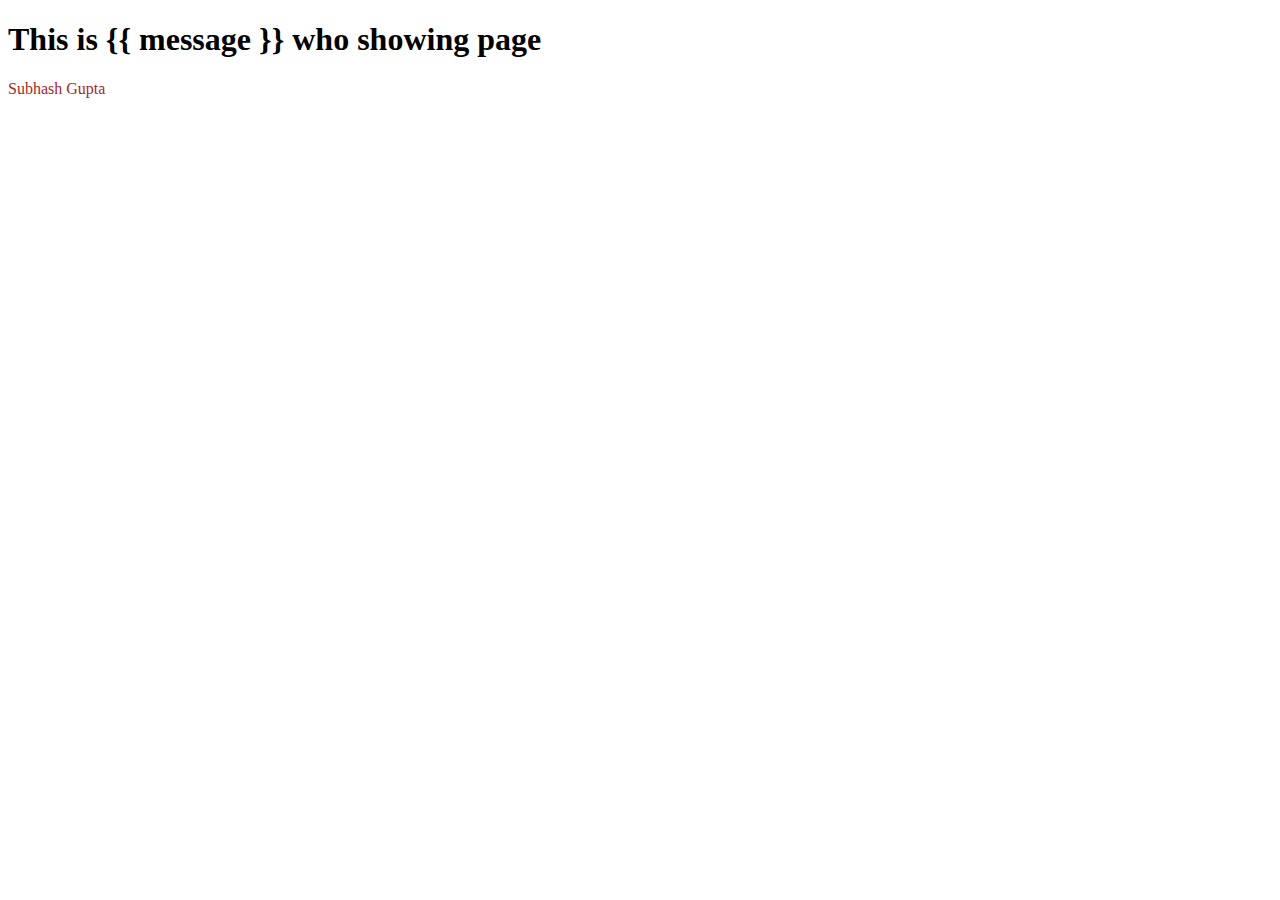
<file: lecture2/templates/index.html>
<!DOCTYPE html>
<html>
    <head>
        <title>Through Flask</title>
    </head>
    
    <body>
        <h1 >This is {{ message }} who showing page</h1>
        <p style="color: brown;">Subhash Gupta</p>
    </body>
</html>
</file>
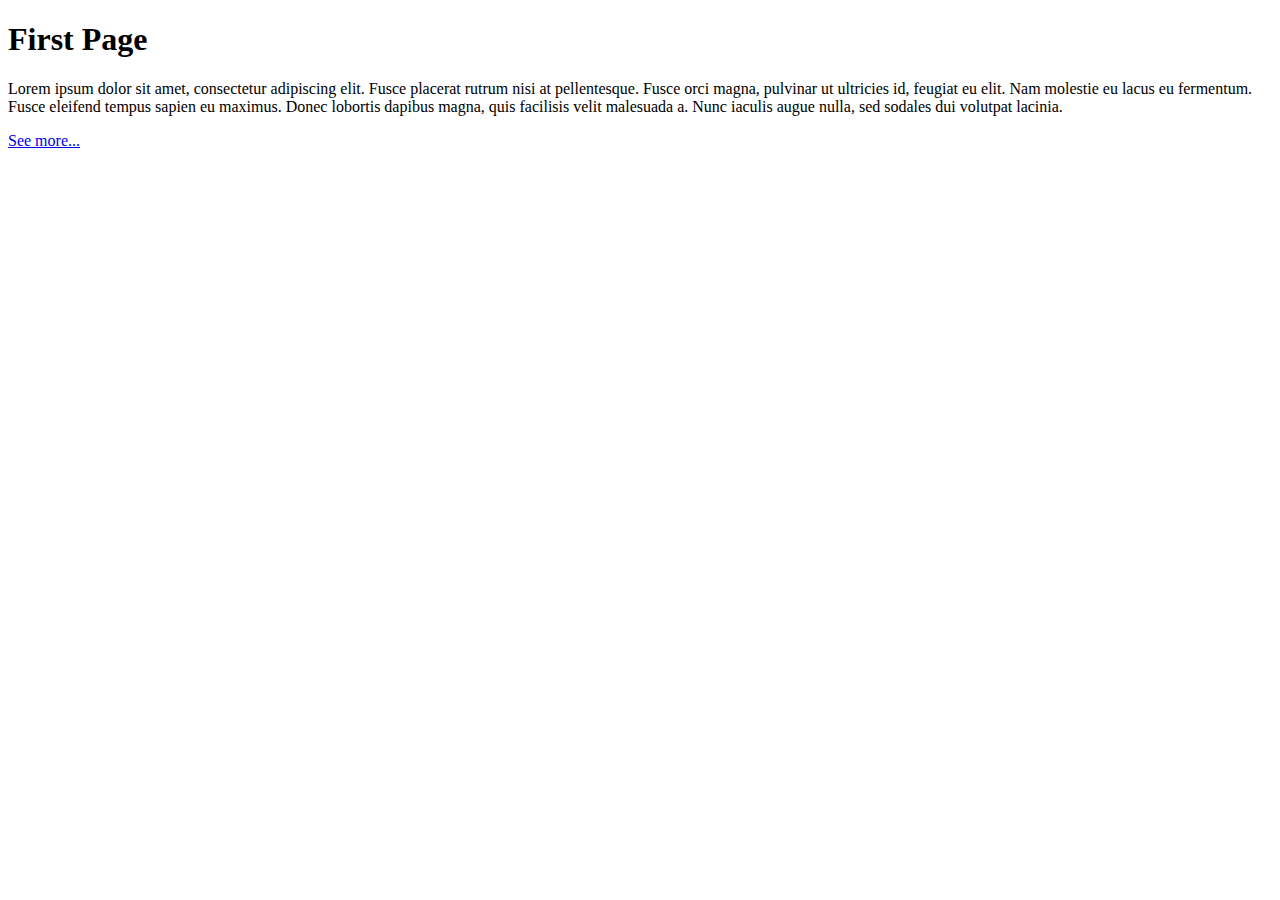
<file: lecture2/src2/urls/templates/index.html>
<!DOCTYPE html>
<html>
    <head>
        <title>My Website!</title>
    </head>
    <body>
        <h1>First Page</h1>

        <p>
            Lorem ipsum dolor sit amet, consectetur adipiscing elit. Fusce placerat rutrum nisi at pellentesque. Fusce orci magna, pulvinar ut ultricies id, feugiat eu elit. Nam molestie eu lacus eu fermentum. Fusce eleifend tempus sapien eu maximus. Donec lobortis dapibus magna, quis facilisis velit malesuada a. Nunc iaculis augue nulla, sed sodales dui volutpat lacinia.
        </p>

        <a href="{{ url_for('more') }}">See more...</a>
    </body>
</html>
</file>
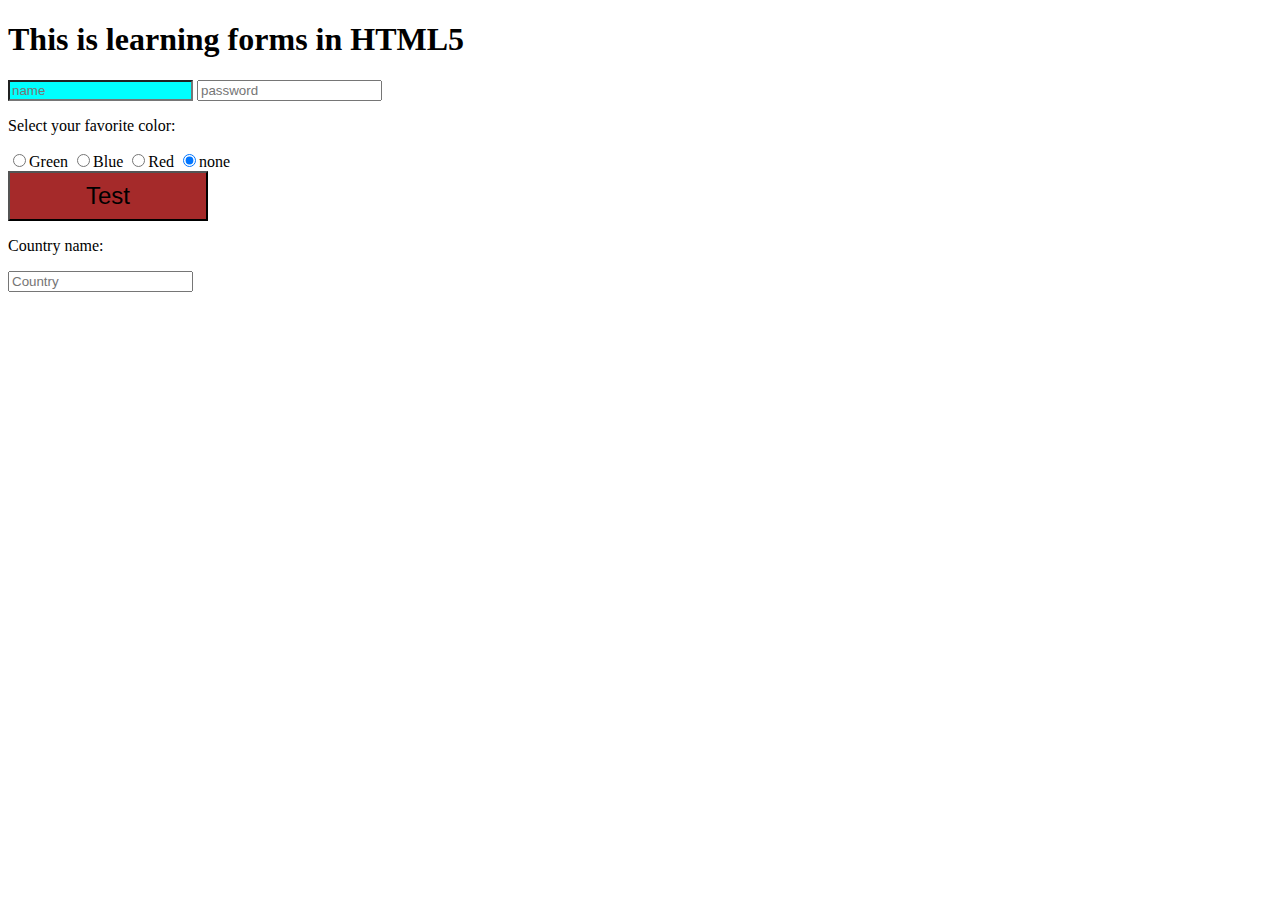
<file: lecture1/form.html>
<!DOCTYPE html>
<head>
    <title>This is a form</title>
    <style>
        input[type="text"] {
            background-color: aqua;
        }

        input[type="radio"] {
            background-color: darkblue;
        }
        button {
            width: 200px;
            height: 50px;
            font-size: 24px;
            background-color: brown;
        }

        button:hover {
            background-color: yellow;
        }
    </style>
</head>
<body>
    <h1>This is learning forms in HTML5</h1>
    <form>
        <div>
            <input name="name" type="text" placeholder="name">
            <input password="password" type="password" placeholder="password">
        </div>
        <div>
            <p>Select your favorite color:</p>
            <input color="color" type="radio" value="green">Green
            <input color="color" type="radio" value="blue">Blue
            <input color="color" type="radio" value="red">Red
            <input color="color" type="radio" value="none" checked>none
        </div>
        <div>
            <button>Test</button>
        </div>
        <div>
            <p>Country name:</p>
            <input name="country" list="countries" placeholder="Country">
            <datalist id="countries">
                <option value="Afghanistan" />
                <option value="Albania" />
                <option value="Algeria" />
                <option value="American Samoa" />
                <option value="Andorra" />
                <option value="Angola" />
                <option value="Anguilla" />
                <option value="Antarctica" />
                <option value="Antigua and Barbuda" />
                <option value="Argentina" />
                <option value="Armenia" />
                <option value="Aruba" />
                <option value="Australia" />
                <option value="Austria" />
                <option value="Azerbaijan" />
                <option value="Bahamas" />
                <option value="Bahrain" />
                <option value="Bangladesh" />
                <option value="Barbados" />
                <option value="Belarus" />
                <option value="Belgium" />
                <option value="Belize" />
                <option value="Benin" />
                <option value="Bermuda" />
                <option value="Bhutan" />
                <option value="Bolivia" />
                <option value="Bosnia and Herzegovina" />
                <option value="Botswana" />
                <option value="Bouvet Island" />
                <option value="Brazil" />
                <option value="British Indian Ocean Territory" />
                <option value="Brunei Darussalam" />
                <option value="Bulgaria" />
                <option value="Burkina Faso" />
                <option value="Burundi" />
                <option value="Cambodia" />
                <option value="Cameroon" />
                <option value="Canada" />
                <option value="Cape Verde" />
                <option value="Cayman Islands" />
                <option value="Central African Republic" />
                <option value="Chad" />
                <option value="Chile" />
                <option value="China" />
                <option value="Christmas Island" />
                <option value="Cocos (Keeling) Islands" />
                <option value="Colombia" />
                <option value="Comoros" />
                <option value="Congo" />
                <option value="Congo, The Democratic Republic of The" />
                <option value="Cook Islands" />
                <option value="Costa Rica" />
                <option value="Cote D'ivoire" />
                <option value="Croatia" />
                <option value="Cuba" />
                <option value="Cyprus" />
                <option value="Czech Republic" />
                <option value="Denmark" />
                <option value="Djibouti" />
                <option value="Dominica" />
                <option value="Dominican Republic" />
                <option value="Ecuador" />
                <option value="Egypt" />
                <option value="El Salvador" />
                <option value="Equatorial Guinea" />
                <option value="Eritrea" />
                <option value="Estonia" />
                <option value="Ethiopia" />
                <option value="Falkland Islands (Malvinas)" />
                <option value="Faroe Islands" />
                <option value="Fiji" />
                <option value="Finland" />
                <option value="France" />
                <option value="French Guiana" />
                <option value="French Polynesia" />
                <option value="French Southern Territories" />
                <option value="Gabon" />
                <option value="Gambia" />
                <option value="Georgia" />
                <option value="Germany" />
                <option value="Ghana" />
                <option value="Gibraltar" />
                <option value="Greece" />
                <option value="Greenland" />
                <option value="Grenada" />
                <option value="Guadeloupe" />
                <option value="Guam" />
                <option value="Guatemala" />
                <option value="Guinea" />
                <option value="Guinea-bissau" />
                <option value="Guyana" />
                <option value="Haiti" />
                <option value="Heard Island and Mcdonald Islands" />
                <option value="Holy See (Vatican City State)" />
                <option value="Honduras" />
                <option value="Hong Kong" />
                <option value="Hungary" />
                <option value="Iceland" />
                <option value="India" />
                <option value="Indonesia" />
                <option value="Iran, Islamic Republic of" />
                <option value="Iraq" />
                <option value="Ireland" />
                <option value="Israel" />
                <option value="Italy" />
                <option value="Jamaica" />
                <option value="Japan" />
                <option value="Jordan" />
                <option value="Kazakhstan" />
                <option value="Kenya" />
                <option value="Kiribati" />
                <option value="Korea, Democratic People's Republic of" />
                <option value="Korea, Republic of" />
                <option value="Kuwait" />
                <option value="Kyrgyzstan" />
                <option value="Lao People's Democratic Republic" />
                <option value="Latvia" />
                <option value="Lebanon" />
                <option value="Lesotho" />
                <option value="Liberia" />
                <option value="Libyan Arab Jamahiriya" />
                <option value="Liechtenstein" />
                <option value="Lithuania" />
                <option value="Luxembourg" />
                <option value="Macao" />
                <option value="Macedonia, The Former Yugoslav Republic of" />
                <option value="Madagascar" />
                <option value="Malawi" />
                <option value="Malaysia" />
                <option value="Maldives" />
                <option value="Mali" />
                <option value="Malta" />
                <option value="Marshall Islands" />
                <option value="Martinique" />
                <option value="Mauritania" />
                <option value="Mauritius" />
                <option value="Mayotte" />
                <option value="Mexico" />
                <option value="Micronesia, Federated States of" />
                <option value="Moldova, Republic of" />
                <option value="Monaco" />
                <option value="Mongolia" />
                <option value="Montserrat" />
                <option value="Morocco" />
                <option value="Mozambique" />
                <option value="Myanmar" />
                <option value="Namibia" />
                <option value="Nauru" />
                <option value="Nepal" />
                <option value="Netherlands" />
                <option value="Netherlands Antilles" />
                <option value="New Caledonia" />
                <option value="New Zealand" />
                <option value="Nicaragua" />
                <option value="Niger" />
                <option value="Nigeria" />
                <option value="Niue" />
                <option value="Norfolk Island" />
                <option value="Northern Mariana Islands" />
                <option value="Norway" />
                <option value="Oman" />
                <option value="Pakistan" />
                <option value="Palau" />
                <option value="Palestinian Territory, Occupied" />
                <option value="Panama" />
                <option value="Papua New Guinea" />
                <option value="Paraguay" />
                <option value="Peru" />
                <option value="Philippines" />
                <option value="Pitcairn" />
                <option value="Poland" />
                <option value="Portugal" />
                <option value="Puerto Rico" />
                <option value="Qatar" />
                <option value="Reunion" />
                <option value="Romania" />
                <option value="Russian Federation" />
                <option value="Rwanda" />
                <option value="Saint Helena" />
                <option value="Saint Kitts and Nevis" />
                <option value="Saint Lucia" />
                <option value="Saint Pierre and Miquelon" />
                <option value="Saint Vincent and The Grenadines" />
                <option value="Samoa" />
                <option value="San Marino" />
                <option value="Sao Tome and Principe" />
                <option value="Saudi Arabia" />
                <option value="Senegal" />
                <option value="Serbia and Montenegro" />
                <option value="Seychelles" />
                <option value="Sierra Leone" />
                <option value="Singapore" />
                <option value="Slovakia" />
                <option value="Slovenia" />
                <option value="Solomon Islands" />
                <option value="Somalia" />
                <option value="South Africa" />
                <option value="South Georgia and The South Sandwich Islands" />
                <option value="Spain" />
                <option value="Sri Lanka" />
                <option value="Sudan" />
                <option value="Suriname" />
                <option value="Svalbard and Jan Mayen" />
                <option value="Swaziland" />
                <option value="Sweden" />
                <option value="Switzerland" />
                <option value="Syrian Arab Republic" />
                <option value="Taiwan, Province of China" />
                <option value="Tajikistan" />
                <option value="Tanzania, United Republic of" />
                <option value="Thailand" />
                <option value="Timor-leste" />
                <option value="Togo" />
                <option value="Tokelau" />
                <option value="Tonga" />
                <option value="Trinidad and Tobago" />
                <option value="Tunisia" />
                <option value="Turkey" />
                <option value="Turkmenistan" />
                <option value="Turks and Caicos Islands" />
                <option value="Tuvalu" />
                <option value="Uganda" />
                <option value="Ukraine" />
                <option value="United Arab Emirates" />
                <option value="United Kingdom" />
                <option value="United States" />
                <option value="United States Minor Outlying Islands" />
                <option value="Uruguay" />
                <option value="Uzbekistan" />
                <option value="Vanuatu" />
                <option value="Venezuela" />
                <option value="Viet Nam" />
                <option value="Virgin Islands, British" />
                <option value="Virgin Islands, U.S" />
                <option value="Wallis and Futuna" />
                <option value="Western Sahara" />
                <option value="Yemen" />
                <option value="Zambia" />
                <option value="Zimbabwe" />
    
                 
            </datalist>
        </div>

            
            

    </form>
</body>
</file>
